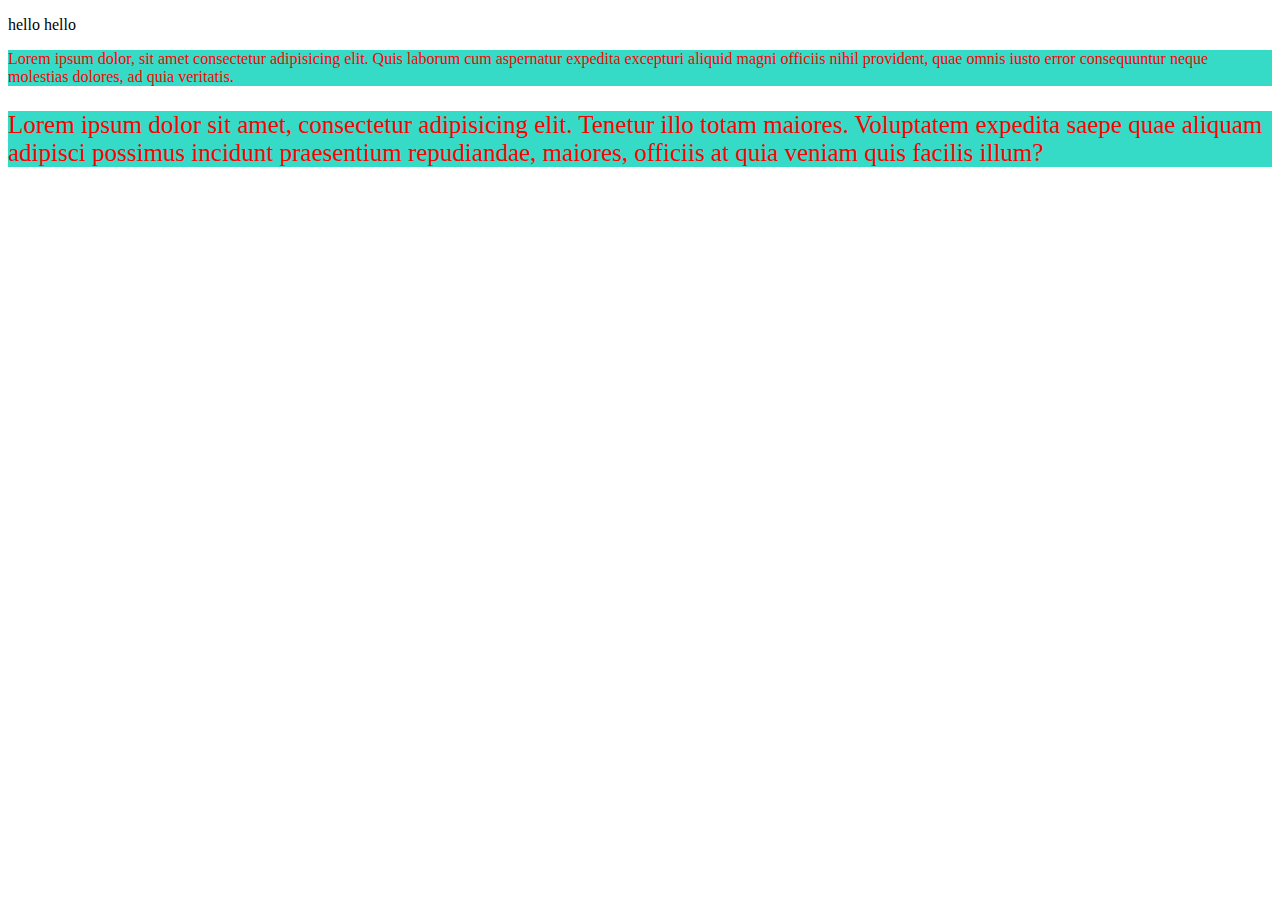
<file: index.html>
<!DOCTYPE html>
<html lang="en">
<head>
    <meta charset="UTF-8">
    <meta name="viewport" content="width=device-width, initial-scale=1.0">
    <title>CSS Selectors</title>
    <link rel="stylesheet" href="./style.css">
</head>
<body>
    <p>hello hello</p>
    <p class="p">Lorem ipsum dolor, sit amet consectetur adipisicing elit. Quis laborum cum aspernatur expedita excepturi aliquid magni officiis nihil provident, quae omnis iusto error consequuntur neque molestias dolores, ad quia veritatis.</p>
    <p class="p" id="as">Lorem ipsum dolor sit amet, consectetur adipisicing elit. Tenetur illo totam maiores. Voluptatem expedita saepe quae aliquam adipisci possimus incidunt praesentium repudiandae, maiores, officiis at quia veniam quis facilis illum?</p>
     
</body>
</html>
</file>
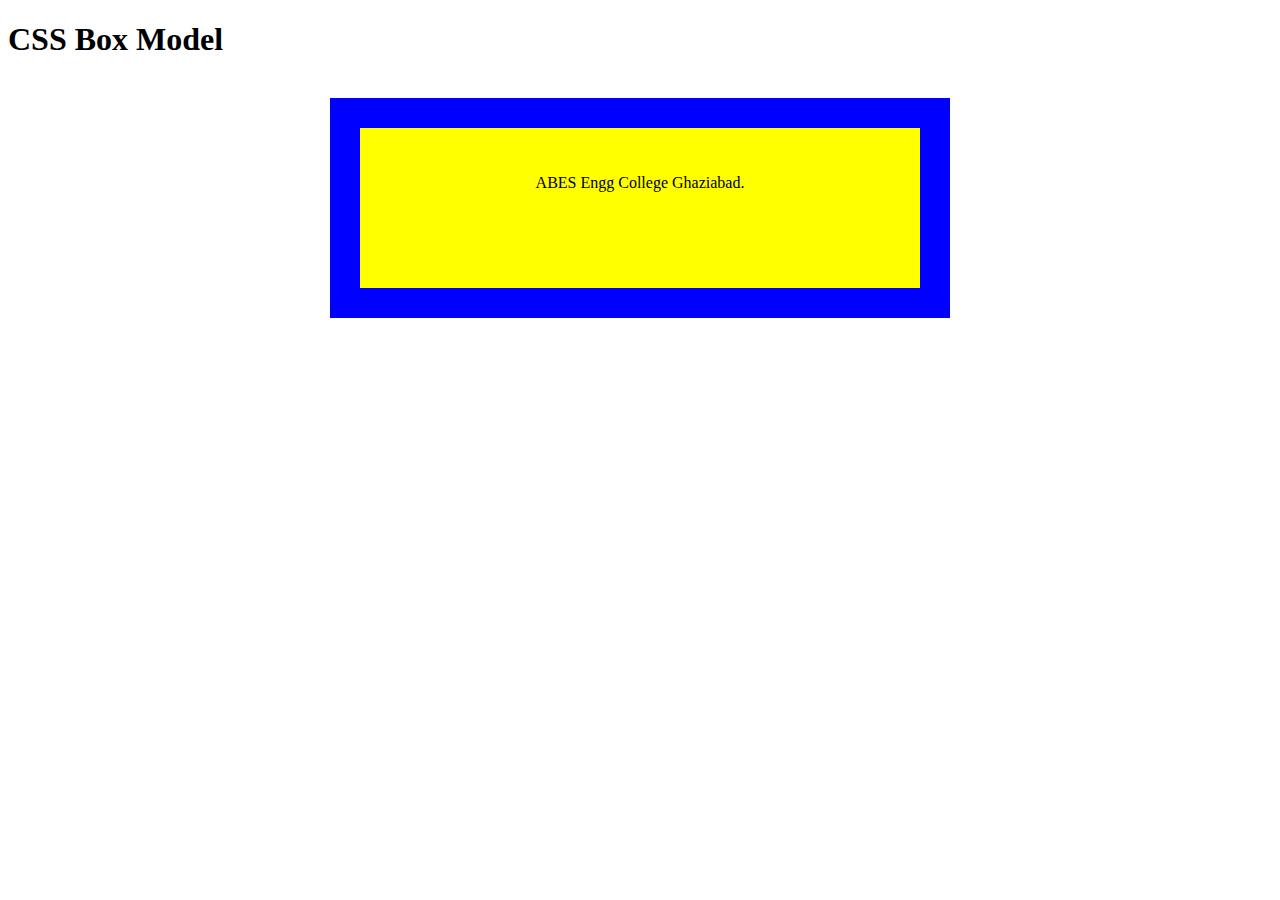
<file: assignment3.html>
<!DOCTYPE html>
<html lang="en">
<head>
    <meta charset="UTF-8">
    <meta name="viewport" content="width=device-width, initial-scale=1.0">
    <title>CSS Selectors</title>
    <link rel="stylesheet" href="./assignment3.css">
</head>
<body>
    <h1> CSS Box Model</h1>
    <div>
        <p>ABES Engg College Ghaziabad.</p>
    </div>
    
</body>
</html>
</file>
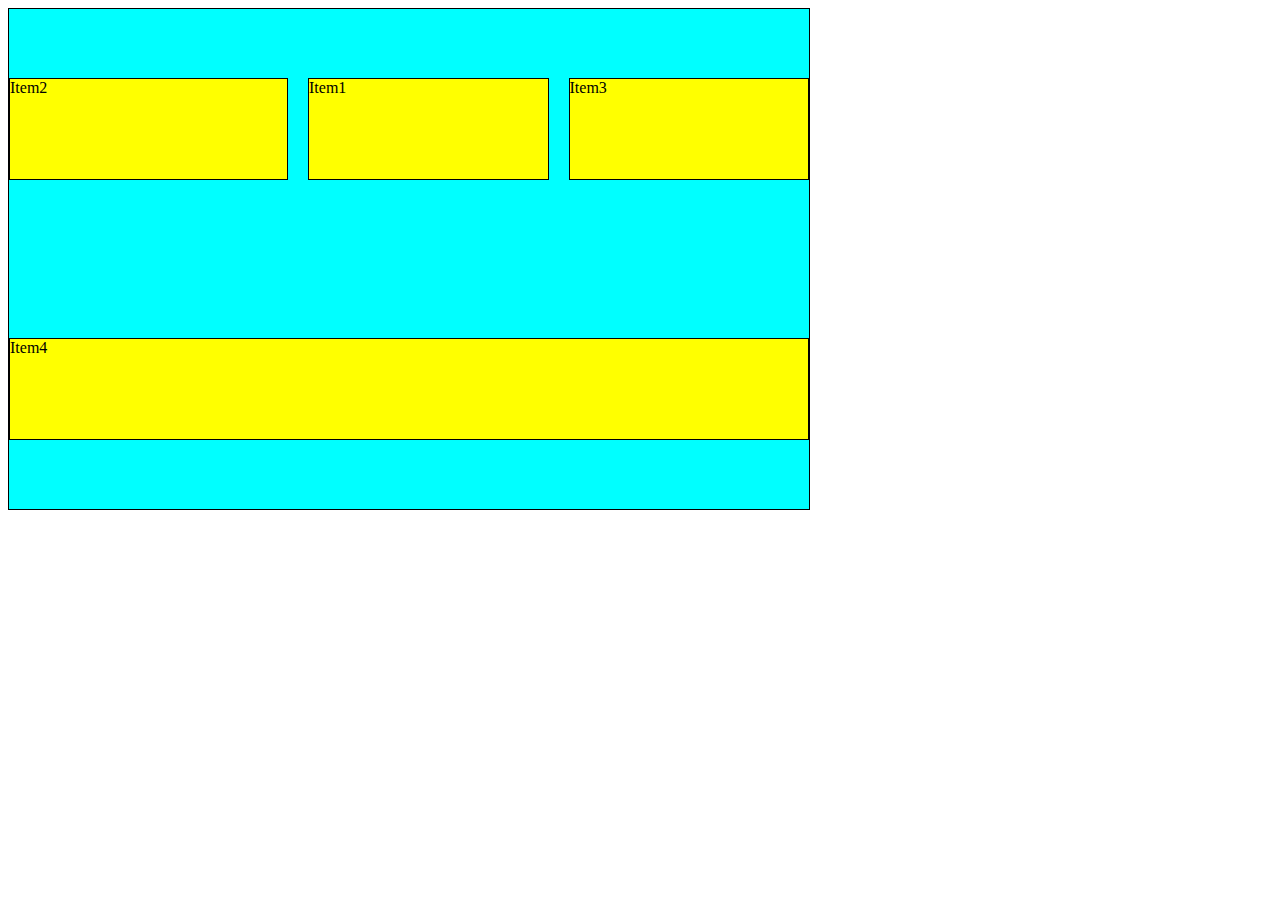
<file: flexbox.html>
<!DOCTYPE html>
<html lang="en">
<head>
    <meta charset="UTF-8">
    <meta name="viewport" content="width=device-width, initial-scale=1.0">
    <title>Document</title>
     <link rel="stylesheet" href="./flexbox.css">
</head>
<body>
    <div class="container">
        <div class="item">Item1</div>
        <div class="item item2">Item2</div>
        <div class="item">Item3</div>
        <div class="item">Item4</div>
    </div>
</body>
</html>
</file>
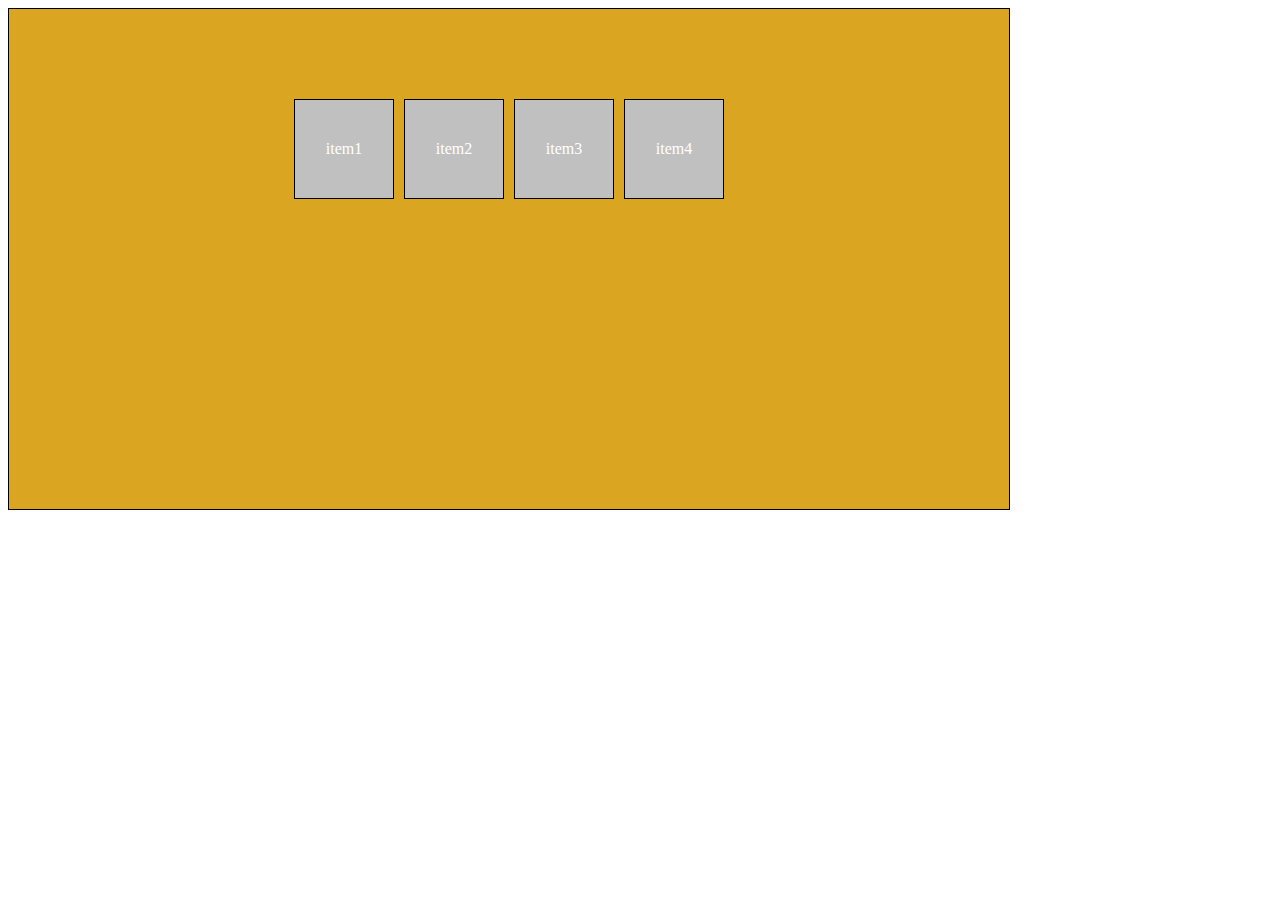
<file: grid.html>
<!DOCTYPE html>
<html lang="en">
<head>
    <meta charset="UTF-8">
    <meta name="viewport" content="width=device-width, initial-scale=1.0">
    <title>Grid</title>
    <link rel="stylesheet" href="./grid.css">
</head>
<body>
    <div class="container">
        <div class="item item1">item1</div>
        <div class="item item2">item2</div>
        <div class="item item3">item3</div>
        <div class="item item4">item4</div>
    </div>
</body>
</html>
</file>
<file: style.css>
.p{
    color:red;
    background-color: rgb(54, 219, 199);
}
#as{
     font-size: 25px;
     
}
.pop{
    color: aquamarine;
}


.box1{
    height: 200px;
    width: 200px;
    background-color: yellow;
    margin: 15px;
    padding: 20px;
    border: 5px solid red;
}
.box2{
    height: 200px;
    width: 200px;
    background-color: orange;
    margin: 15px;
    padding: 20px;
    border: 5px solid blue;
}
.box3{
    height: 200px;
    width: 200px;
    background-color: pink;
    margin: 15px;
    padding: 20px;
    border: 5px solid green;
}
.box4{
    height: 200px;
    width: 200px;
    background-color: lightgreen;
    margin: 15px;
    padding: 20px;
    border: 5px solid purple;
}
h4{
    color:blueviolet;
    text-align: center;
}
.yo{
    color:red
}
.box5{
    width: 400px;
    height: 100px;
    border: 5px solid black;
    box-sizing: border-box;
}
.ok{
    width: 500px;
    height: 200px;
    border: 5px solid black;
    text-align: center;

}
h1{
    color: black;
   background-color: cyan;
}
h2{
    color: black;
}
.oo{
    background-color: green;

}
div{
    display: inline-block;
}
.u{
    box-sizing: border-box;
    border: 2px solid black;
    
    
    
}
.card1{
    width: 100px;
    height: 300px;
    margin: 20px;
    padding: 10px;
    text-align: center;
    background-color: yellow;
}
.card2{
    width: 100px;
    height: 300px;
    margin: 20px;
    padding: 10px;
    text-align: center;
    background-color: pink;
}
.card3{
    width: 100px;
    height: 300px;
    margin: 20px;
    padding: 10px;
    text-align: center;
    background-color: lightblue;

}
</file>
<file: assignment3.css>
h1{
    color: black;
}
div{
    border: blueviolet;
    width: 500px;
    height: 100px;
    background-color: yellow;
    border: 30px solid blue;
    padding: 30px;
    margin: 40px;
    margin-left: auto;
    margin-right: auto;
    text-align: center;
}
p{
    text-align: center;
    color: black;
}
</file>
<file: flexbox.css>
.container{
    height: 500px;
    width: 800px;
    background-color: aqua;
    border: 1px solid black;
    display: flex;
    flex-direction: row;
    flex-wrap: wrap;
    justify-content: space-around;
    align-items:stretch;
    align-content: space-around;
    gap: 20px;
}
    
.item{
    height: 100px;
    width: 200px;
    background-color: yellow;
    border: 1px solid black;
    flex-grow: 1;
}
.item2{
    order: -1;
    flex-grow: 2;
    align-self: flex-end;
}
</file>
<file: grid.css>
.container{
    height: 500px;
    width: 1000px;
    background-color: goldenrod;
    border: 1px solid black;
    display: grid;
    /* grid-template-columns: 1fr 1fr 1fr 1fr ; we can also write this in short given below */
    grid-template-columns: repeat(4,100px); 
    /* grid-template-rows: 1fr 1fr 1fr ; we can also write this in repeat */
     grid-template-rows: repeat(3,100px);
    /* grid-template-areas: "header header header header"
                        "main main .sidebar"
                         "footer footer footer footer"; */
    gap: 10px;
    justify-items: stretch;
    align-items: stretch;
    justify-content: center;
    align-content: center;
}
.item{
    /* height: 100px;
    width: 100px; */
    background-color: silver;
    border: 1px solid black;
    color: white;
    text-align: center;
    align-content: center;


}
/* .item1{
    grid-area: header;



}
.item2{
    grid-area: main;
}
.item3{
    grid-area: sidebar;
}
.item4{
    grid-area: footer;
} */
 @media(max-width:1000px){
    body{
        background-color: blueviolet;
    }
 }
</file>
